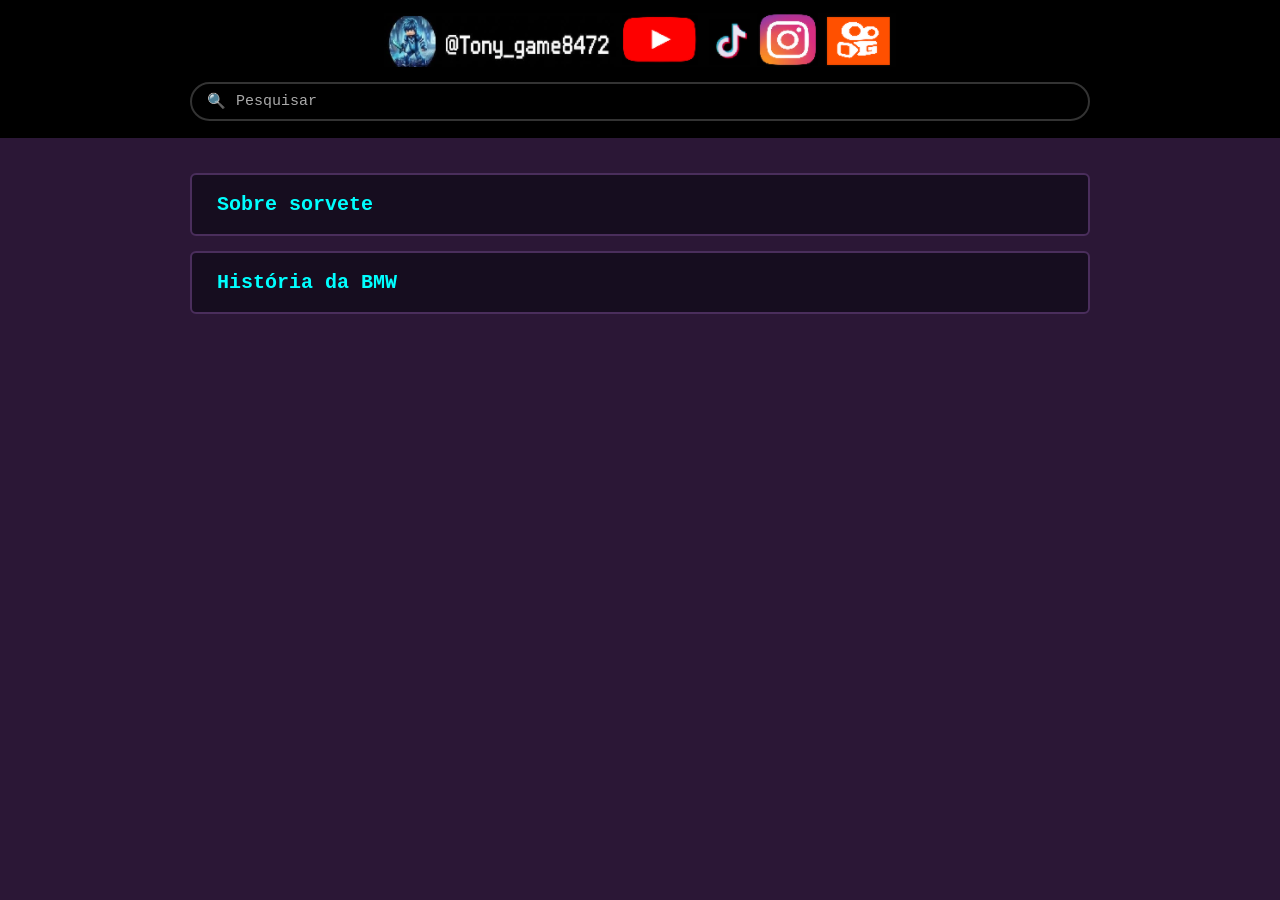
<file: index.html>
<!DOCTYPE html>
<html lang="pt-BR">
<head>
    <meta charset="UTF-8">
    <meta name="viewport" content="width=device-width, initial-scale=1.0">
    <title>minha-lista-site.com.br</title>
    <link rel="stylesheet" href="style.css">
</head>
<body>

    <header class="topo-site">
        <div class="imagem-topo-container">
            <img src="Divulgação.png" alt="Minhas Criações e Redes" class="img-divulgacao">
        </div>
       
        <div class="barra-pesquisa-container">
            <span class="icone-lupa">🔍</span>
            <input type="text" id="campoPesquisa" placeholder="Pesquisar" onkeyup="filtrarSites()">
        </div>
    </header>

    <main class="conteudo-principal" id="conteudoPrincipal">
        <!-- Inserido dinamicamente pelo JS -->
    </main>

    <script src="script.js"></script>
</body>
</html>
</file>
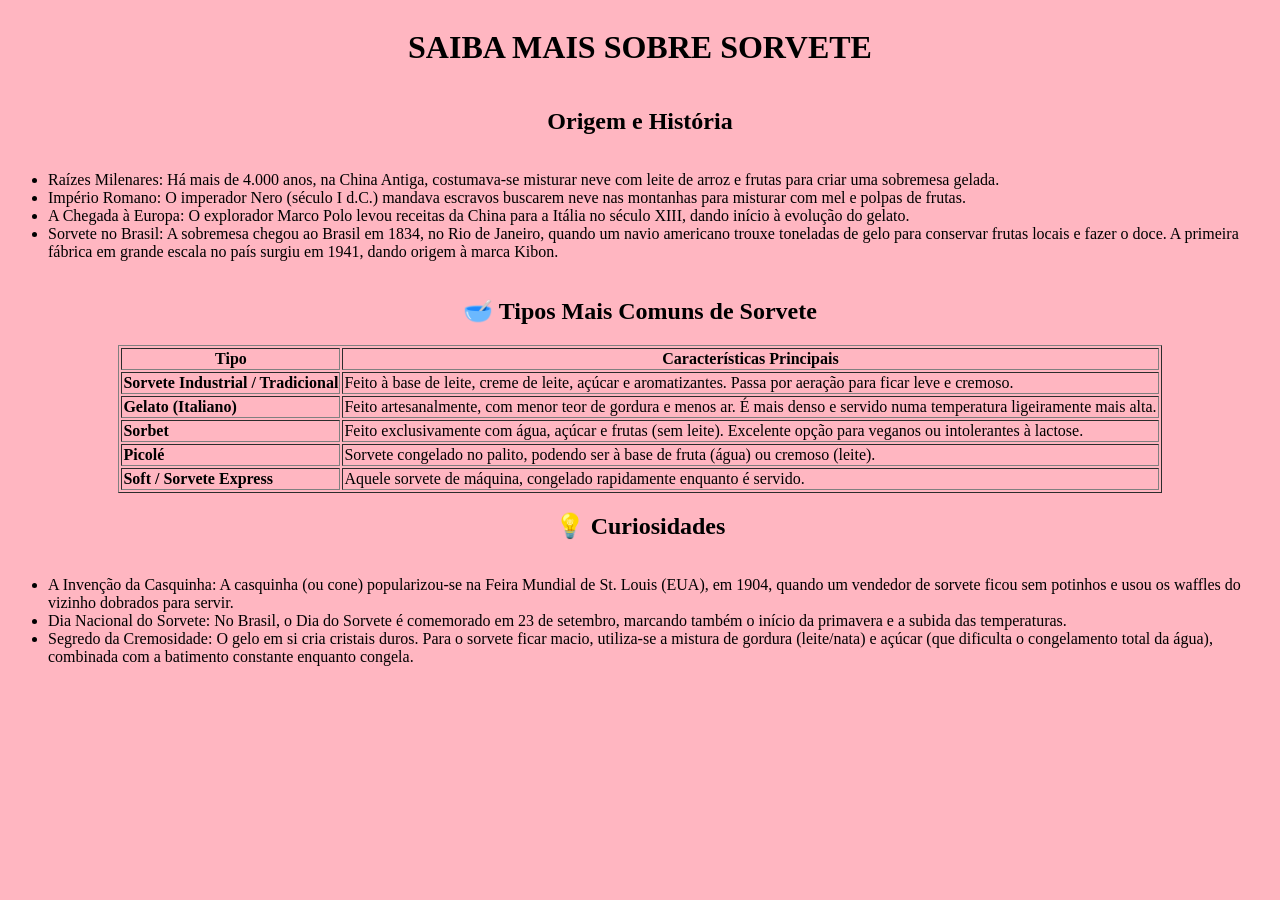
<file: sites/sobre-sorvete/index.html>
<!DOCTYPE html>
<html>

<head>
  <meta charset="UTF-8">
  <meta name="viewport" content="width=device-width, initial-scale=1">
  <title>sorvete</title>
  
  <style>
    body {
      display: flex;
      flex-direction: column;
      align-items: center;
    }
    
    body {
      background-color: lightpink;
    }
    
    .minha-tabela {
      background-color: pink;
    }
  </style>
</head>


<body>
  
  <h1>SAIBA MAIS SOBRE SORVETE</h1>
  
  <h2>Origem e História</h2>
  
  <ul>
    <li>Raízes Milenares: Há mais de 4.000 anos, na China Antiga, costumava-se misturar neve com leite de arroz e frutas para criar uma sobremesa gelada.</li>
    <li>Império Romano: O imperador Nero (século I d.C.) mandava escravos buscarem neve nas montanhas para misturar com mel e polpas de frutas.</li>
    <li>A Chegada à Europa: O explorador Marco Polo levou receitas da China para a Itália no século XIII, dando início à evolução do gelato.</li>
    <li>Sorvete no Brasil: A sobremesa chegou ao Brasil em 1834, no Rio de Janeiro, quando um navio americano trouxe toneladas de gelo para conservar frutas locais e fazer o doce. A primeira fábrica em grande escala no país surgiu em 1941, dando origem à marca Kibon.</li>
  </ul>
  
  <h2>🥣 Tipos Mais Comuns de Sorvete</h2>
  
  <table class="tabela" border="1">
    
    <thead>
      <tr>
        <th>Tipo</th>
        <th>Características Principais</th>
      </tr>
    </thead>
    
    
    <tbody>
      <tr>
        <td><strong>Sorvete Industrial / Tradicional</strong></td>
        <td>Feito à base de leite, creme de leite, açúcar e aromatizantes. Passa por aeração para ficar leve e cremoso.</td>
      </tr>
      <tr>
        <td><strong>Gelato (Italiano)</strong></td>
        <td>Feito artesanalmente, com menor teor de gordura e menos ar. É mais denso e servido numa temperatura ligeiramente mais alta.</td>
      </tr>
      <tr>
        <td><strong>Sorbet</strong></td>
        <td>Feito exclusivamente com água, açúcar e frutas (sem leite). Excelente opção para veganos ou intolerantes à lactose.</td>
      </tr>
      <tr>
        <td><strong>Picolé</strong></td>
        <td>Sorvete congelado no palito, podendo ser à base de fruta (água) ou cremoso (leite).</td>
      </tr>
      <tr>
        <td><strong>Soft / Sorvete Express</strong></td>
        <td>Aquele sorvete de máquina, congelado rapidamente enquanto é servido.</td>
      </tr>
    </tbody>
  </table>
  
  <h2>💡 Curiosidades</h2>
  
  <ul>
    <li>A Invenção da Casquinha: A casquinha (ou cone) popularizou-se na Feira Mundial de St. Louis (EUA), em 1904, quando um vendedor de sorvete ficou sem potinhos e usou os waffles do vizinho dobrados para servir.</li>
    <li>Dia Nacional do Sorvete: No Brasil, o Dia do Sorvete é comemorado em 23 de setembro, marcando também o início da primavera e a subida das temperaturas.</li>
    <li>Segredo da Cremosidade: O gelo em si cria cristais duros. Para o sorvete ficar macio, utiliza-se a mistura de gordura (leite/nata) e açúcar (que dificulta o congelamento total da água), combinada com a batimento constante enquanto congela.</li>
  </ul>
  
  
</body>

</html>
</file>
<file: style.css>
* {
    margin: 0;
    padding: 0;
    box-sizing: border-box;
    font-family: 'Courier New', Courier, monospace;
}

body {
    background-color: #2b1736; /* Tom exato de roxo escuro do fundo */
    color: #ffffff;
    min-height: 100vh;
    display: flex;
    flex-direction: column;
    align-items: center;
}

/* Container do Topo */
.topo-site {
    width: 100%;
    background-color: #000000;
    display: flex;
    flex-direction: column;
    align-items: center;
    padding: 10px 0 15px 0;
    border-bottom: 2px solid #000000;
}

.imagem-topo-container {
    width: 100%;
    display: flex;
    justify-content: center;
    background-color: #000000;
}

/* Exibe a sua imagem exata do Paint sem distorcer */
.img-divulgacao {
    max-width: 100%;
    height: auto;
    display: block;
}

/* Barra de Pesquisa logo abaixo da imagem do topo */
.barra-pesquisa-container {
    width: 90%;
    max-width: 900px;
    background-color: #000000;
    border: 2px solid #333333;
    border-radius: 20px;
    padding: 8px 15px;
    display: flex;
    align-items: center;
    gap: 10px;
    margin-top: 15px;
}

.icone-lupa {
    font-size: 15px;
}

#campoPesquisa {
    width: 100%;
    background: transparent;
    border: none;
    color: #ffffff;
    font-size: 15px;
    outline: none;
}

#campoPesquisa::placeholder {
    color: #aaaaaa;
}

/* Área de Conteúdo */
.conteudo-principal {
    width: 90%;
    max-width: 900px;
    margin-top: 35px;
    display: flex;
    flex-direction: column;
}

/* Caixa Amarela Exata do Desenho ("Nada disponível :(") */
.aviso-amarelo {
    width: 100%;
    background-color: #ffee00; /* Amarelo vivo idêntico ao Paint */
    color: #000000;
    padding: 22px 30px;
    font-size: 45px;
    font-weight: bold;
    text-align: left;
    border: 2px solid #000000;
    box-shadow: 0 4px 12px rgba(0,0,0,0.5);
}

/* Estilo para quando houver sites cadastrados no futuro */
.item-lista-site {
    width: 100%;
    background-color: #160d1f;
    border: 2px solid #4a2e5c;
    color: #00ffff;
    padding: 18px 25px;
    font-size: 20px;
    font-weight: bold;
    border-radius: 6px;
    cursor: pointer;
    margin-bottom: 15px;
    transition: 0.2s;
}

.item-lista-site:hover {
    background-color: #2b1736;
    border-color: #00ffff;
}

/* Tela Inteira / Frame */
.visualizador-overlay {
    position: fixed;
    top: 0;
    left: 0;
    width: 100vw;
    height: 100vh;
    background-color: #000;
    z-index: 999;
    display: flex;
    flex-direction: column;
}

.barra-topo-frame {
    background-color: #000;
    padding: 12px 25px;
    display: flex;
    justify-content: space-between;
    align-items: center;
    border-bottom: 2px solid #333;
}

.titulo-site-ativo {
    color: #00ffff;
    font-size: 18px;
    font-weight: bold;
}

.botao-fechar {
    background-color: #ff0000;
    color: #fff;
    border: none;
    padding: 8px 16px;
    font-weight: bold;
    border-radius: 4px;
    cursor: pointer;
    font-family: 'Courier New', Courier, monospace;
}

.botao-fechar:hover {
    background-color: #cc0000;
}

.frame-container {
    flex: 1;
    width: 100%;
    background-color: #fff;
}

.frame-container iframe {
    width: 100%;
    height: 100%;
    border: none;
}
</file>
